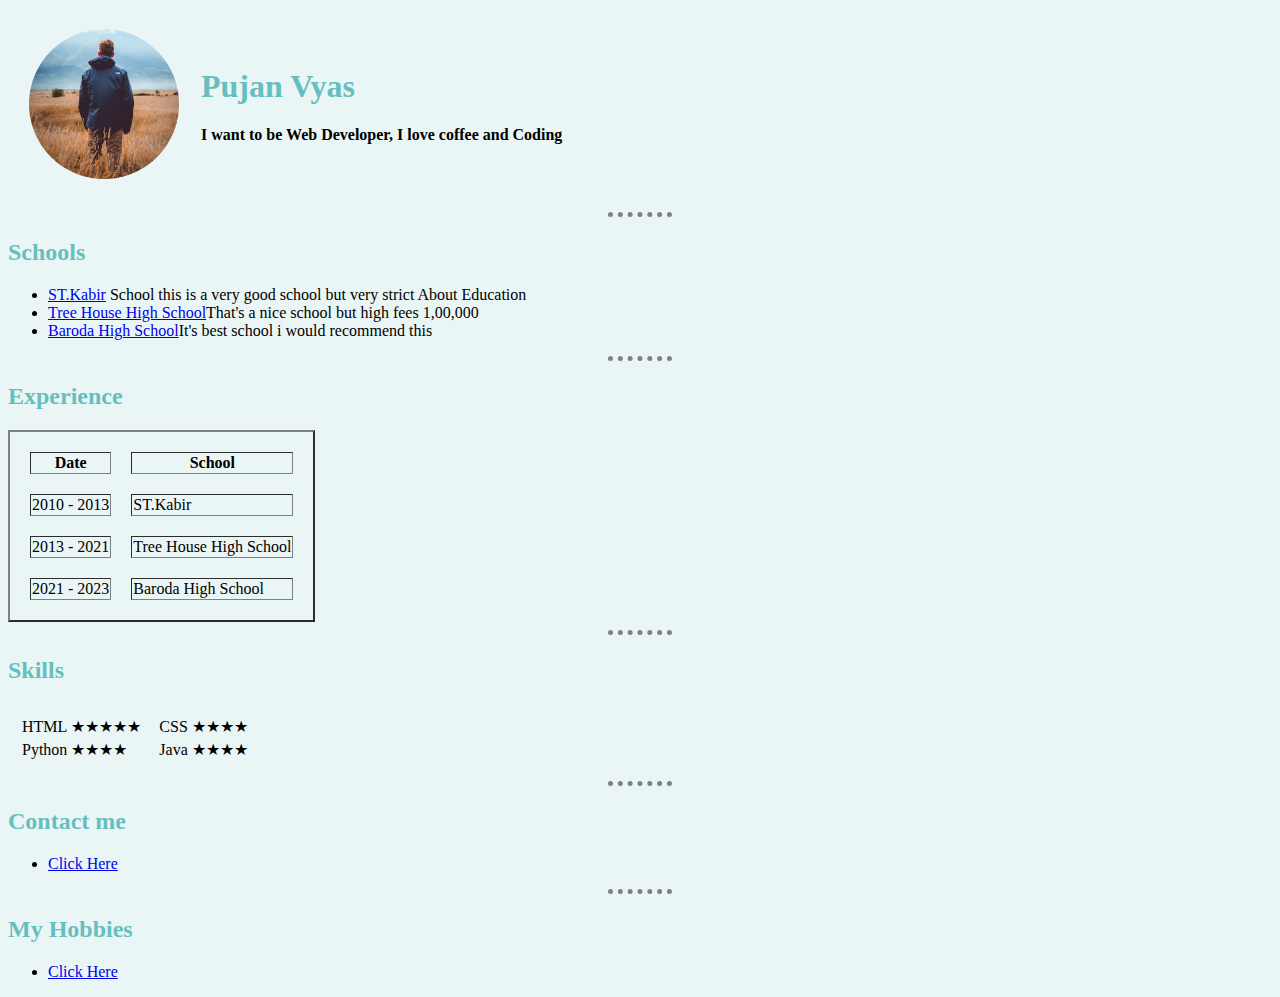
<file: index.html>
<!DOCTYPE html>
<html lang="en">

<head>
  <meta charset="UTF-8">
  <meta http-equiv="X-UA-Compatible" content="IE=edge">
  <meta name="viewport" content="width=device-width, initial-scale=1.0">
  <title>CV</title>
  <link rel="stylesheet" href="css/styles.css">

</head>

<body>
  <table cellspacing="20">
    <tr>
      <td><img src="image.png" alt="A man Photo" width="150px"></td>
      <td>
        <h1>Pujan Vyas</h1>
        <h4>I want to be Web Developer, I love coffee and Coding</h4>
      </td>
    </tr>
  </table>
  <hr size="4">

  <h2>Schools</h2>
  <ul>
    <li><a href="https://www.stkabirschool.com" target="_blank">ST.Kabir</a> School this is a very good school but very strict About Education</li>
    <li><a href="https://treehousehighschool.com/branches/tree-house-high-schoolbaroda-cbse/" target="_blank">Tree House High School</a>That's a nice school but high fees 1,00,000</li>
    <li><a href="http://barodahighschool.com" target="_blank">Baroda High School</a>It's best school i would recommend this</li>
  </ul>
  <hr size="4">
  <h2>Experience</h2>
  <table cellspacing="20" border="2px">
    <thead>
      <tr>
        <th>Date</th>
        <th>School</th>
      </tr>
    </thead>
    <tr>
      <td>2010 - 2013</td>
      <td>ST.Kabir</td>
    </tr>
    <tr>
      <td>2013 - 2021</td>
      <td>Tree House High School</td>
    </tr>
    <tr>
      <td>2021 - 2023</td>
      <td>Baroda High School</td>
    </tr>
  </table>
  <hr size="4">
  <h2>Skills</h2>
  <table cellspacing="10">
    <tr>
      <td>
        <table>
          <tr>
            <td>HTML</td>
            <td>★★★★★</td>
          </tr>
          <tr>
            <td>Python</td>
            <td>★★★★</td>
          </tr>
        </table>
      </td>
      <td>
        <table>
          <tr>
            <td>CSS</td>
            <td>★★★★</td>
          </tr>
          <tr>
            <td>Java</td>
            <td>★★★★</td>
          </tr>
        </table>
      </td>
    </tr>
  </table>
  <hr size="4">
  <h2>Contact me</h2>
  <ul>
    <li><a href="Contact.html" target="_blank">Click Here</a></li>
  </ul>
  <hr size="4">
  <h2>My Hobbies</h2>
  <ul>
    <li><a href="hobbies.html" target="_blank">Click Here</a></li>
  </ul>
</body>

</html>
</file>
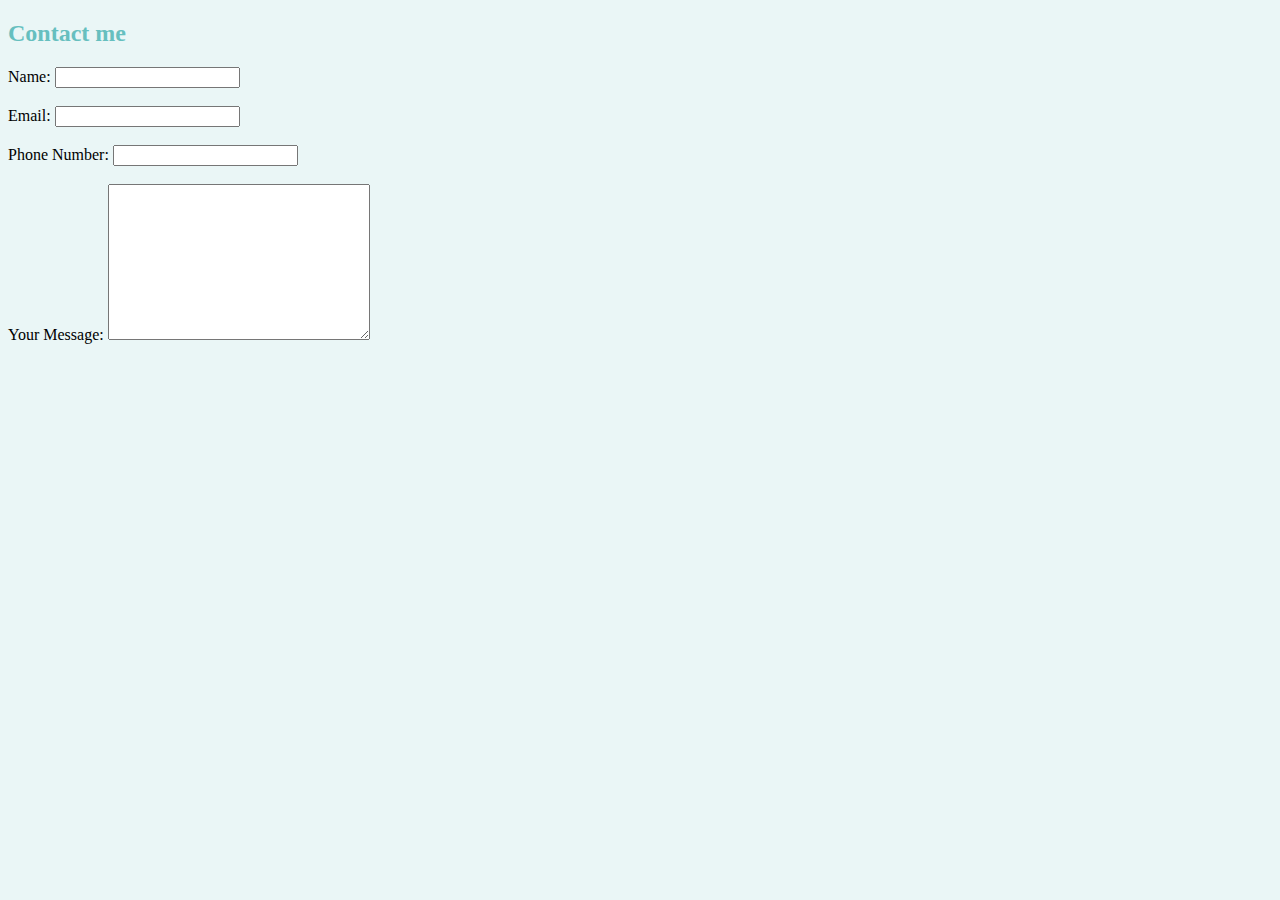
<file: Contact.html>
<!DOCTYPE html>
<html lang="en">
<head>
    <meta charset="UTF-8">
    <meta http-equiv="X-UA-Compatible" content="IE=edge">
    <meta name="viewport" content="width=device-width, initial-scale=1.0">
    <title>Contact Page</title>
    <link rel="stylesheet" href="css/styles.css">
</head>
<body>
    <h2>Contact me</h2>
    <form action="">
        <label for="name">Name: </label>
        <input type="text" name="" id="name">
        <br>
        <br>
        <label for="email">Email: </label>
        <input type="email" name="" id="email">
        <br>
        <br>
        <label for="number">Phone Number: </label>
        <input type="number" name="" id="number">
        <br>
        <br>
        <label for="message">Your Message: </label>
        <textarea name="" id="message" cols="30" rows="10"></textarea>
    </form>
</body>
</html>
</file>
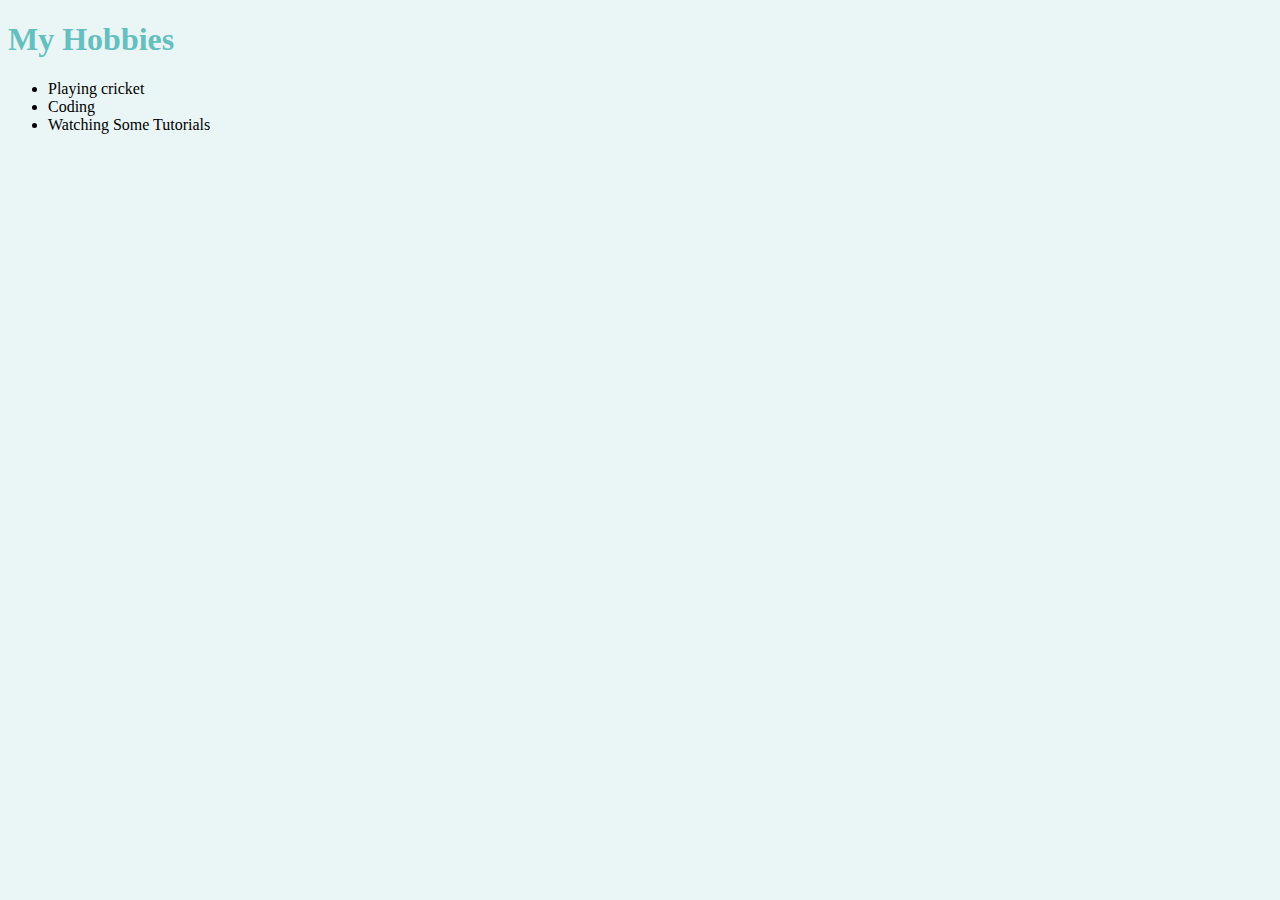
<file: hobbies.html>
<!DOCTYPE html>
<html lang="en">
<head>
    <meta charset="UTF-8">
    <meta http-equiv="X-UA-Compatible" content="IE=edge">
    <meta name="viewport" content="width=device-width, initial-scale=1.0">
    <title>My Hobbies</title>
    <link rel="stylesheet" href="css/styles.css">
</head>
<body>
    <h1>My Hobbies</h1>
    <ul>
        <li>Playing cricket</li>
        <li>Coding</li>
        <li>Watching Some Tutorials</li>
    </ul>
</body>
</html>
</file>
<file: css/styles.css>
body {
  background-color: #EAF6F6;
}

hr {
  border-style: dotted none none;
  border-color: grey;
  border-width: 5px;
  width: 5%
}

h1 {
  color: #66BFBF;
}

h2 {
  color: #66BFBF;
}
</file>
